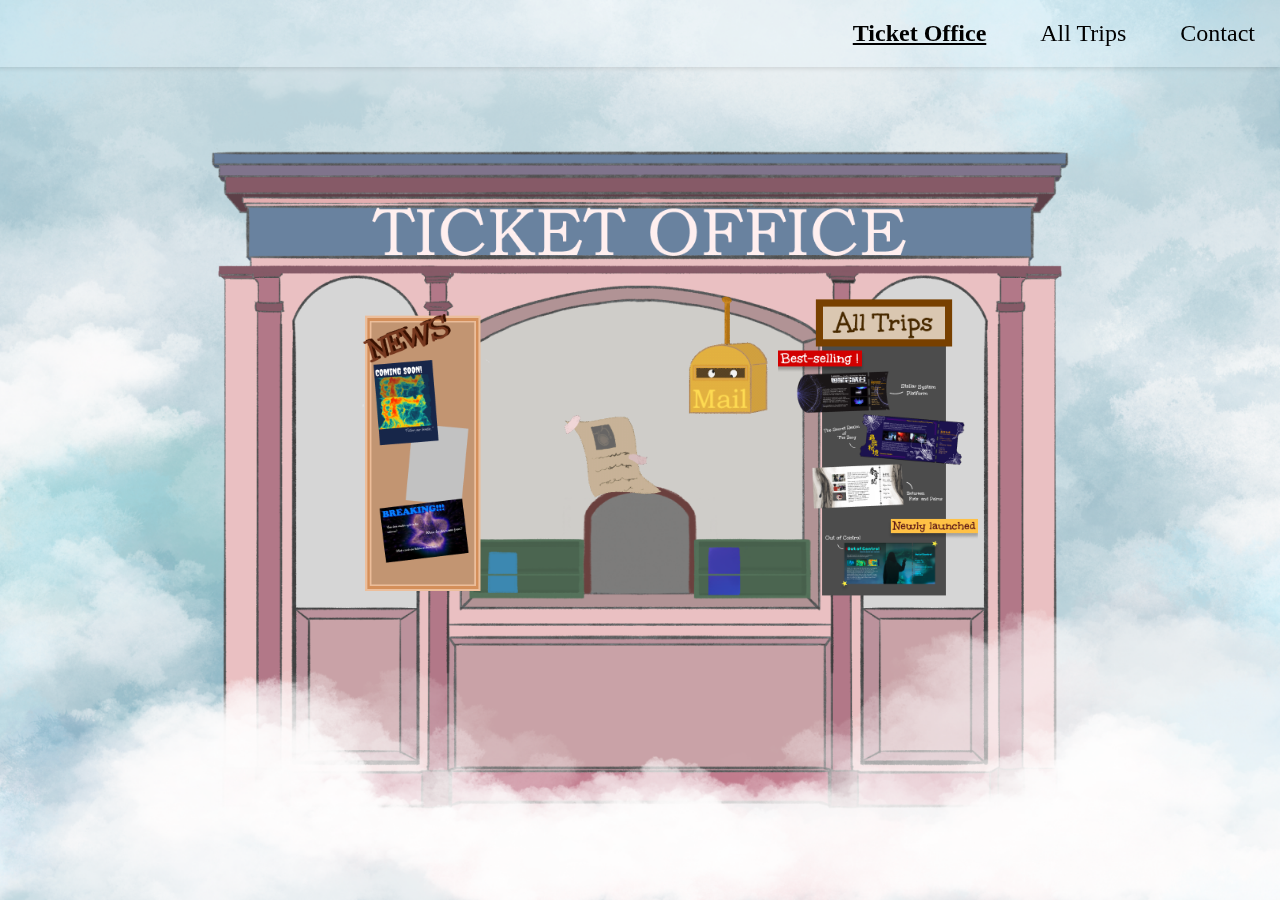
<file: index.html>
<!DOCTYPE html>
<html lang="en">

<head>
    <meta charset="UTF-8">
    <meta name="viewport" content="width=device-width, initial-scale=1.0">
    <title>TicketOffice</title>
    <link rel="stylesheet" href="styles.css">
    <style>
        body,
        html {
            height: 100%;
            margin: 0;
            display: flex;
            justify-content: center;
            align-items: center;
            background-color: #f4f4f4;
            color: #333;
            font-family: Arial, sans-serif;
        }

        .background {
            background-image: url('background draft.png');
            background-size: cover;
            background-repeat: no-repeat;
            background-position: center;
            height: 100%;
            width: 100%;
            position: relative;
            display: flex;
            justify-content: center;
            align-items: center;
        }

        /* 所有视觉元素 */
        .content {
            position: relative;
            width: 100%;
            height: 100%;
            display: flex;
            justify-content: center;
            align-items: center;
            transform: scale(1);
            /* 禁止缩放 */
            /* user-select: none; 禁止用户选择 */
        }

        /* NEWS栏png样式 */
        .news {
            position: absolute;
            top: 34.5%;
            left: 28.3%;
            width: 121px;
            height: 280px;
            background-image: url('news.png');
            /* 使用PNG静图 */
            background-size: cover;
            /* background-position: center; */
        }

        /* AllTrips栏样式 */
        .all-trips {
            position: absolute;
            top: 33%;
            left: 60.8%;
            width: 200px;
            height: 300px;
            background-image: url('allTrips.png');
            /* 使用PNG静图 */
            background-size: cover;
            background-position: center;
            cursor: pointer;
        }

        /* 自我介绍gif样式 */
        .self-intro-gif {
            position: absolute;
            top: 42%;
            left: 40%;
            width: 170px;
            height: 170px;
            background-image: url('self-intro.gif');
            /* 使用GIF动图 */
            background-size: cover;
            background-position: center;
            display: flex;
            justify-content: center;
            align-items: center;
            cursor: pointer;
        }

        /* 邮箱gif样式 */
        .mailbox-gif {
            position: absolute;
            top: 31%;
            left: 50%;
            width: 170px;
            height: 170px;
            background-image: url('mailbox.gif');
            /* 使用GIF动图 */
            background-size: cover;
            background-position: center;
            display: flex;
            justify-content: center;
            align-items: center;
            cursor: pointer;
        }

        /* 弹出的'self-intro.png'样式 */
        .popup-image {
            position: fixed;
            top: 50%;
            left: 50%;
            transform: translate(-50%, -50%);
            display: none;
            /* 初始隐藏 */
            z-index: 1000;
            max-width: 80%;
            max-height: 80%;
        }

        /* 覆盖背景遮罩 */
        .overlay {
            position: fixed;
            top: 0;
            left: 0;
            width: 100%;
            height: 100%;
            background: #000000(0.15);
            z-index: 999;
            display: none;
        }
    </style>
</head>

<body id="ticket-office">
    <!-- 顶部导航栏 -->
    <header class="navbar">
        <nav>
            <a href="index.html" class="nav-link active" target="_blank">Ticket Office</a>
            <a href="AllTrips.html" class="nav-link" target="_blank">All Trips</a>
            <a href="mailto:qingccch@gmail.com" class="nav-link" target="_blank">Contact</a>
        </nav>
    </header>

    <div class="content">

        <div class="background"></div>

        <!--可点击交互元素 -->
        <div class="self-intro-gif" id="selfIntro"></div>
        <div class="mailbox-gif" id="mailbox"></div>
        <div class="news"></div>
        <div class="all-trips" id="AllTrips"></div>

        <!-- 交互后视觉元素 -->
        <div class="overlay" id="overlay" style="background-color: rgba(46, 46, 46, 0.65);"></div>
        <img src="self-intro.png" alt="Popup Image" class="popup-image" id="popupImage">
        <div class="skull-gif" id="skullGif"></div>
    </div>

    <script>
        // 获取元素
        const selfIntro = document.getElementById('selfIntro');
        const mailbox = document.getElementById('mailbox');
        const popupImage = document.getElementById('popupImage');
        const overlay = document.getElementById('overlay');
        const AllTrips = document.getElementById('AllTrips');
        const skullGif = document.getElementById('skullGif');

        // 点击'AllTrips'后跳转到'AllTrips.html'
        AllTrips.addEventListener('click', () => {
            window.location.href = 'AllTrips.html';
        });

        // 点击'self-intro.gif'后弹出图片、遮罩、skull.gif
        selfIntro.addEventListener('click', () => {
            popupImage.style.display = 'block';
            overlay.style.display = 'block';
            skullGif.style.display = 'block';
        });

        // 点击'mailbox.gif'后跳转到'Contact.html'
        mailbox.addEventListener('click', () => {
            window.location.href = 'mailto:qingccch@gmail.com';
        });

        // 点击遮罩关闭弹出图片和遮罩
        overlay.addEventListener('click', () => {
            popupImage.style.display = 'none';
            overlay.style.display = 'none';
            skullGif.style.display = 'none';
        });
    </script>
</body>

</html>
</file>
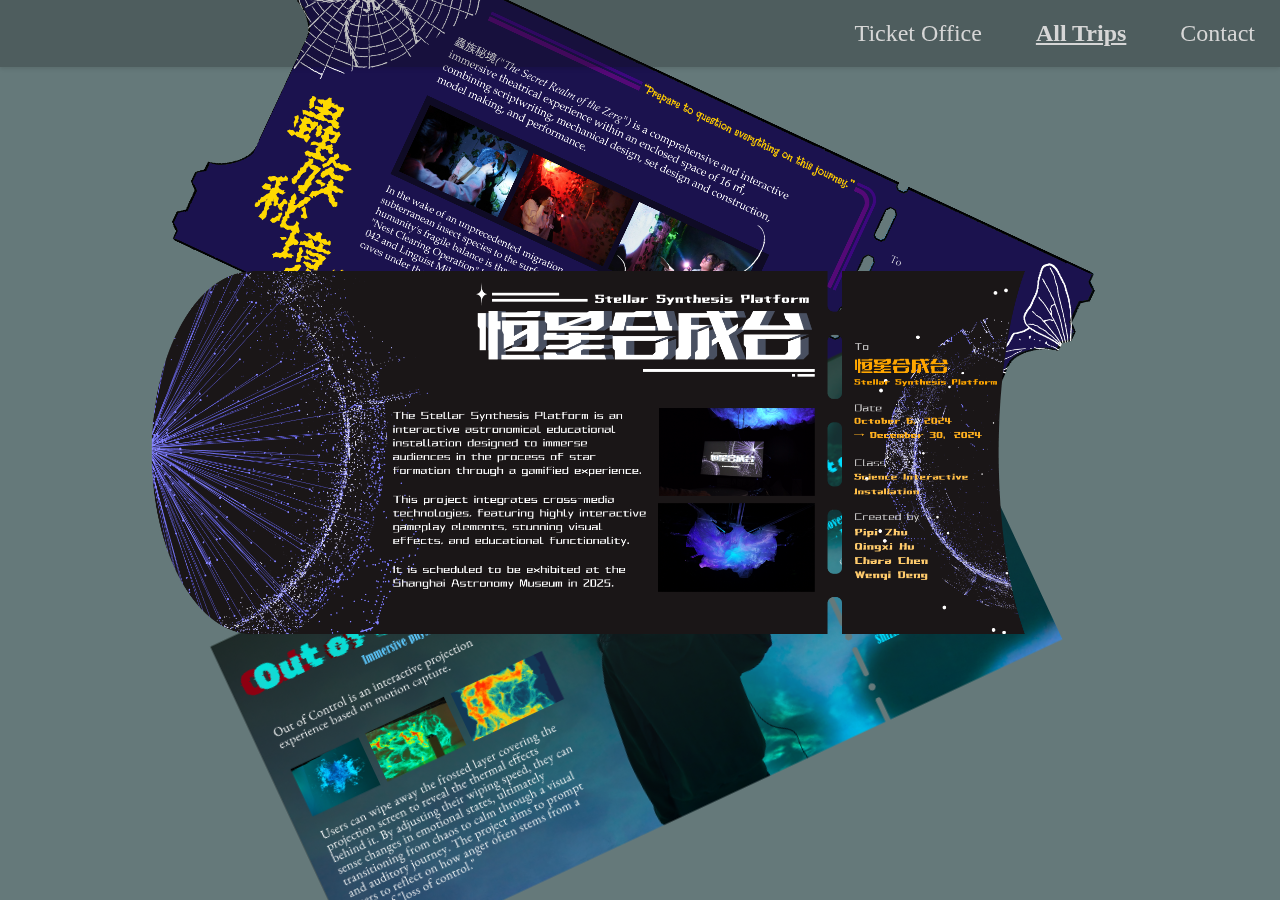
<file: AllTrips.html>
<!DOCTYPE html>
<html lang="en">

<head>
    <meta charset="UTF-8">
    <title>All Trips</title>
    <link rel="stylesheet" href="style.css">
</head>

<body>
    <header class="navbar">
        <nav>
            <a href="index.html" class="nav-link" target="_blank">Ticket Office</a>
            <a href="AllTrips.html" class="nav-link active" target="_blank">All Trips</a>
            <a href="mailto:qingccch@gmail.com" class="nav-link" target="_blank">Contact</a>
        </nav>
    </header>

    <div class="content">
        <div class="card_con">
            <div class="card1 card c1"></div>
            <div class="card2 card c2"></div>
            <div class="card3 card c3"></div>
            <div class="cards1 card c4"></div>
            <div class="cards1 card c5"></div>
        </div>
        <!-- <div class="circle">
            <div class="circle_text">

            </div>
        </div> -->
    </div>
    <script src="script.js"></script>
</body>

</html>
</file>
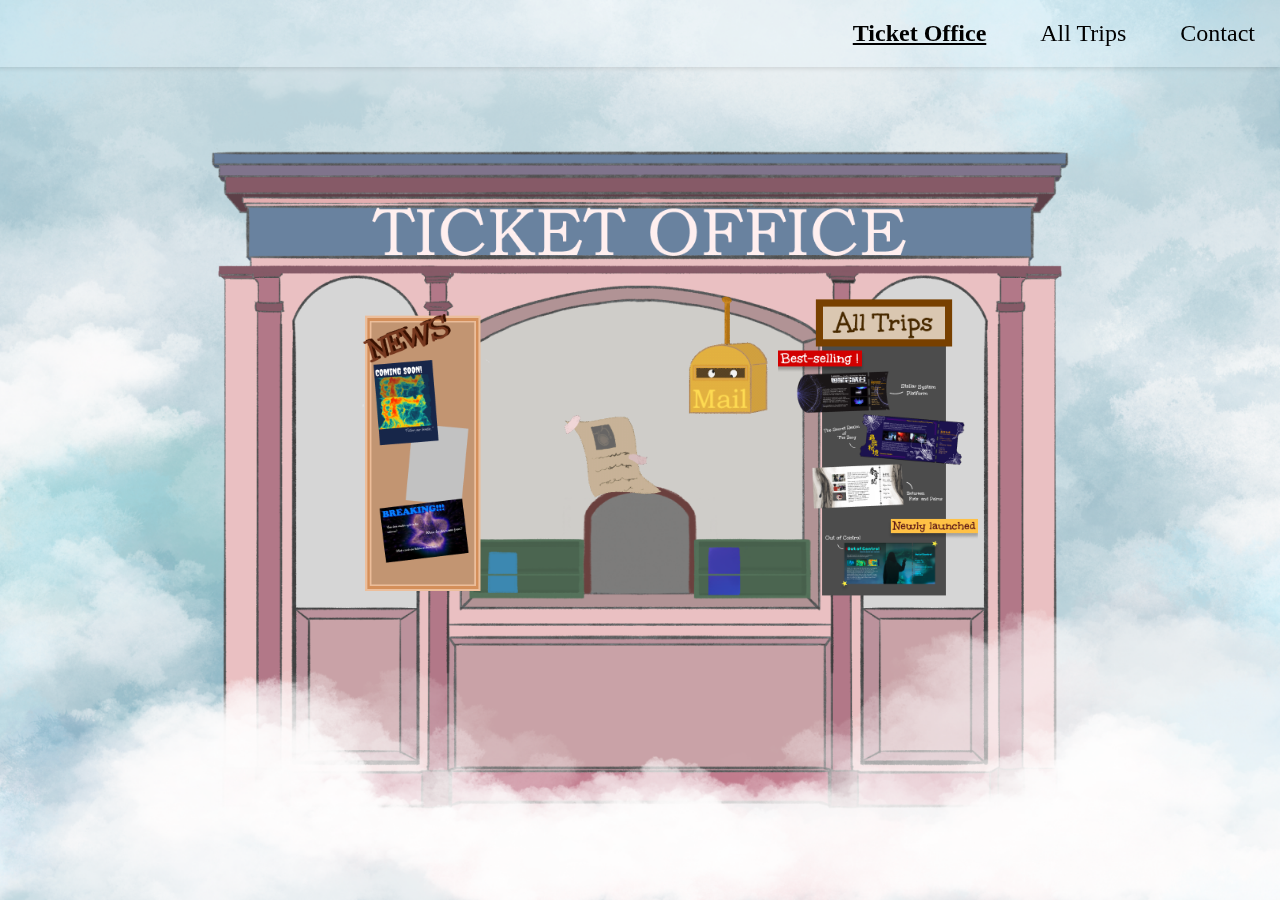
<file: TicketOffice.html>
<!DOCTYPE html>
<html lang="en">
<head>
    <meta charset="UTF-8">
    <meta name="viewport" content="width=device-width, initial-scale=1.0">
    <title>TicketOffice</title>
    <link rel="stylesheet" href="styles.css">
    <style>
        body, html {
            height: 100%;
            margin: 0;
            display: flex;
            justify-content: center;
            align-items: center;
            background-color: #f4f4f4;
            color: #333;
            font-family: Arial, sans-serif;
        }

        .background {
            background-image: url('background draft.png');
            background-size: cover;
            background-repeat: no-repeat;
            background-position: center;
            height: 100%;
            width: 100%;
            position: relative;
            display: flex;
            justify-content: center;
            align-items: center;
        }

        /* 所有视觉元素 */
        .content {
            position: relative;
            width: 100%;
            height: 100%;
            display: flex;
            justify-content: center;
            align-items: center;
            transform: scale(1); /* 禁止缩放 */
            /* user-select: none; 禁止用户选择 */
        }

        /* NEWS栏png样式 */
        .news {
            position: absolute;
            top: 34.5%;
            left: 28.3%;
            width: 121px;
            height: 280px;
            background-image: url('news.png'); /* 使用PNG静图 */
            background-size: cover;
            /* background-position: center; */
        }

        /* AllTrips栏样式 */
        .all-trips {
            position: absolute;
            top: 33%;
            left: 60.8%;
            width: 200px;
            height: 300px;
            background-image: url('allTrips.png'); /* 使用PNG静图 */
            background-size: cover;
            background-position: center;
            cursor: pointer;
        }

        /* 自我介绍gif样式 */
        .self-intro-gif {
            position: absolute;
            top: 42%;
            left: 40%;
            width: 170px;
            height: 170px;
            background-image: url('self-intro.gif'); /* 使用GIF动图 */
            background-size: cover;
            background-position: center;
            display: flex;
            justify-content: center;
            align-items: center;
            cursor: pointer;
        }

        /* 邮箱gif样式 */
        .mailbox-gif {
            position: absolute;
            top: 31%;
            left: 50%;
            width: 170px;
            height: 170px;
            background-image: url('mailbox.gif'); /* 使用GIF动图 */
            background-size: cover;
            background-position: center;
            display: flex;
            justify-content: center;
            align-items: center;
            cursor: pointer;
        }

        /* 弹出的'self-intro.png'样式 */
        .popup-image {
            position: fixed;
            top: 50%;
            left: 50%;
            transform: translate(-50%, -50%);
            display: none; /* 初始隐藏 */
            z-index: 1000;
            max-width: 80%;
            max-height: 80%;
        }

        /* 覆盖背景遮罩 */
        .overlay {
            position: fixed;
            top: 0;
            left: 0;
            width: 100%;
            height: 100%;
            background: #000000(0.15);
            z-index: 999;
            display: none; 
        }
    </style>
</head>
<body id="ticket-office">
      <!-- 顶部导航栏 -->
    <header class="navbar">
        <nav>
        <a href="TicketOffice.html" class="nav-link active" target="_blank">Ticket Office</a>
        <a href="AllTrips.html" class="nav-link" target="_blank">All Trips</a>
        <a href="mailto:qingccch@gmail.com"class="nav-link" target="_blank">Contact</a>
        </nav>
    </header>
    
    <div class="content">

        <div class="background"></div>

        <!--可点击交互元素 -->
        <div class="self-intro-gif" id="selfIntro"></div>
        <div class="mailbox-gif" id="mailbox"></div>
        <div class="news"></div>
        <div class="all-trips" id="AllTrips"></div>

        <!-- 交互后视觉元素 -->
        <div class="overlay" id="overlay" style="background-color: rgba(46, 46, 46, 0.65);"></div>    
        <img src="self-intro.png" alt="Popup Image" class="popup-image" id="popupImage">
        <div class="skull-gif" id="skullGif"></div>
    </div>
    
    <script>
        // 获取元素
        const selfIntro = document.getElementById('selfIntro');
        const mailbox = document.getElementById('mailbox');
        const popupImage = document.getElementById('popupImage');
        const overlay = document.getElementById('overlay');
        const AllTrips = document.getElementById('AllTrips');
        const skullGif = document.getElementById('skullGif');

        // 点击'AllTrips'后跳转到'AllTrips.html'
        AllTrips.addEventListener('click', () => {
            window.location.href = 'AllTrips.html';
        });
        
        // 点击'self-intro.gif'后弹出图片、遮罩、skull.gif
        selfIntro.addEventListener('click', () => {
            popupImage.style.display = 'block';
            overlay.style.display = 'block';
            skullGif.style.display = 'block';
        });

        // 点击'mailbox.gif'后跳转到'Contact.html'
        mailbox.addEventListener('click', () => {
            window.location.href = 'mailto:qingccch@gmail.com';
        });

        // 点击遮罩关闭弹出图片和遮罩
        overlay.addEventListener('click', () => {
            popupImage.style.display = 'none';
            overlay.style.display = 'none';
            skullGif.style.display = 'none';
        });
    </script>
</body>
</html>
</file>
<file: styles.css>
/* 顶部导航栏 */
.navbar {
  position: fixed;
  top: 0;
  right: 0;
  background-color: rgba(231, 248, 255, 0.25);
  display: flex;
  justify-content: flex-end;
  width: 100%;
  padding: 20px 25px;
  box-shadow: 0 2px 4px rgba(0, 0, 0, 0.1);
  z-index: 1000;
  font-family: 'Bookman Old Style';
}

.navbar .nav-link {
  color: #000;
  text-decoration: none;
  margin-left: 50px;
  font-size: 1.5rem;
  font-weight: normal;
}

.navbar .nav-link.active {
  font-weight: bold;
  text-decoration: underline;
}

/* 主体布局 */
.container {
  display: flex;
  margin-top: 60px;
  /* 留出顶部导航栏的空间 */
}

/* 仅为TicketOffice页面设置背景 */
#ticket-office {
  background-image: url('background draft.png');
  background-size: cover;
  background-repeat: no-repeat;
  background-position: center;
  height: 100%;
  width: 100%;
  position: relative;
  display: flex;
  justify-content: center;
  align-items: center;
}
</file>
<file: style.css>
* {
    padding: 0;
    margin: 0;
    box-sizing: border-box;
}

body {
    margin: 0;
    font-family: Arial, sans-serif;
    /* background-image:url("BG.png"); */
    background-size: cover;
    background-repeat: no-repeat;
    background-position: center;
    background-color: #65797a;
    color: #333;
  }

  /* 顶部导航栏 */
.navbar {
  position: fixed;
  top: 0;
  right: 0;
  background-color: rgba(11, 11, 11, 0.25);
  display: flex;
  justify-content: flex-end;
  width: 100%;
  padding: 20px 25px;
  box-shadow: 0 2px 4px rgba(0, 0, 0, 0.1);
  z-index: 1000;
  font-family: 'Bookman Old Style';
}

.navbar .nav-link {
  color: #d6d6d6;
  text-decoration: none;
  margin-left: 50px;
  font-size: 1.5rem;
  font-weight: normal;
}

.navbar .nav-link.active {
  font-weight: bold;
  text-decoration: underline;
}

.content {
    width: 100vw;
    height: 100vh;
    position: relative;
    overflow: hidden;
}
/* .circle{
    width: 30vw;
    height: 30vw;
    background-color: #ebce4c;
    top: 50%;
    transform: translate(50%,-50%);
    right: 0;
    position: absolute;
    border-radius: 100%;
} */
.card_con {
    width: 40vw;
    height: 40vw;
    position: absolute;
    left: 30%;
    top: 50%;
    transform: translate(-50%, -50%);
}

.card_con > div {
    width: 180%;
    height: 80%;
    position: absolute;
    display: flex;
    align-items: center;
    justify-content: center;
    color: white;
    font-size: 50px;
    cursor: pointer;
}

.card1 {
    top: 50%;
    transform-origin: 100% 50%;
    transform: translateY(-50%) rotate(25deg) !important;
    transition: all 1s;
    /* opacity: 0.5; */
}

.card2 {
    top: 50%;
    transform: translateY(-50%) rotate(0deg) !important;
    z-index: 20;
    transition: all 1s;
}

.card3 {
    transform-origin: 100% 50%;
    top: 50%;
    transform: translateY(-50%) rotate(-25deg) !important;
    transition: all 1s;
    /* opacity: 0.5; */
}

.cards1 {
    transform-origin: 100% 50%;
    top: 50%;
    transform: translateY(-50%) rotate(60deg);
    left: 0%;
    opacity: 0;
    transition: all 0.3s;
}

.cards2 {
    transform-origin: 100% 50%;
    top: 50%;
    transform: translateY(-50%) rotate(-60deg);
    left: 0%;
    opacity: 0;
    transition: all 0.3s;

}

.c1{
    background: url("./image/ticket01-immersive\ theatre.png") no-repeat center;
    background-size: cover;
}
.c2{
    background: url("./image/ticket02.png") no-repeat center;
    background-size: cover;
}
.c3{
    background: url("./image/ticket03.png") no-repeat center;
    background-size: cover;
}
.c4{
    background: url("./image/ticket04-QuanZhangJian.png") no-repeat center;
    background-size: cover;
}
.c5{
    background: url("./image/ticket05-Arrival.png") no-repeat center;
    background-size: cover;
}
/* .circle_text{
    position: absolute;
    left: 5%;
    top: 50%;
    width: 50%;
    height: auto;
    transform: translateY(-50%);
} */
</file>
